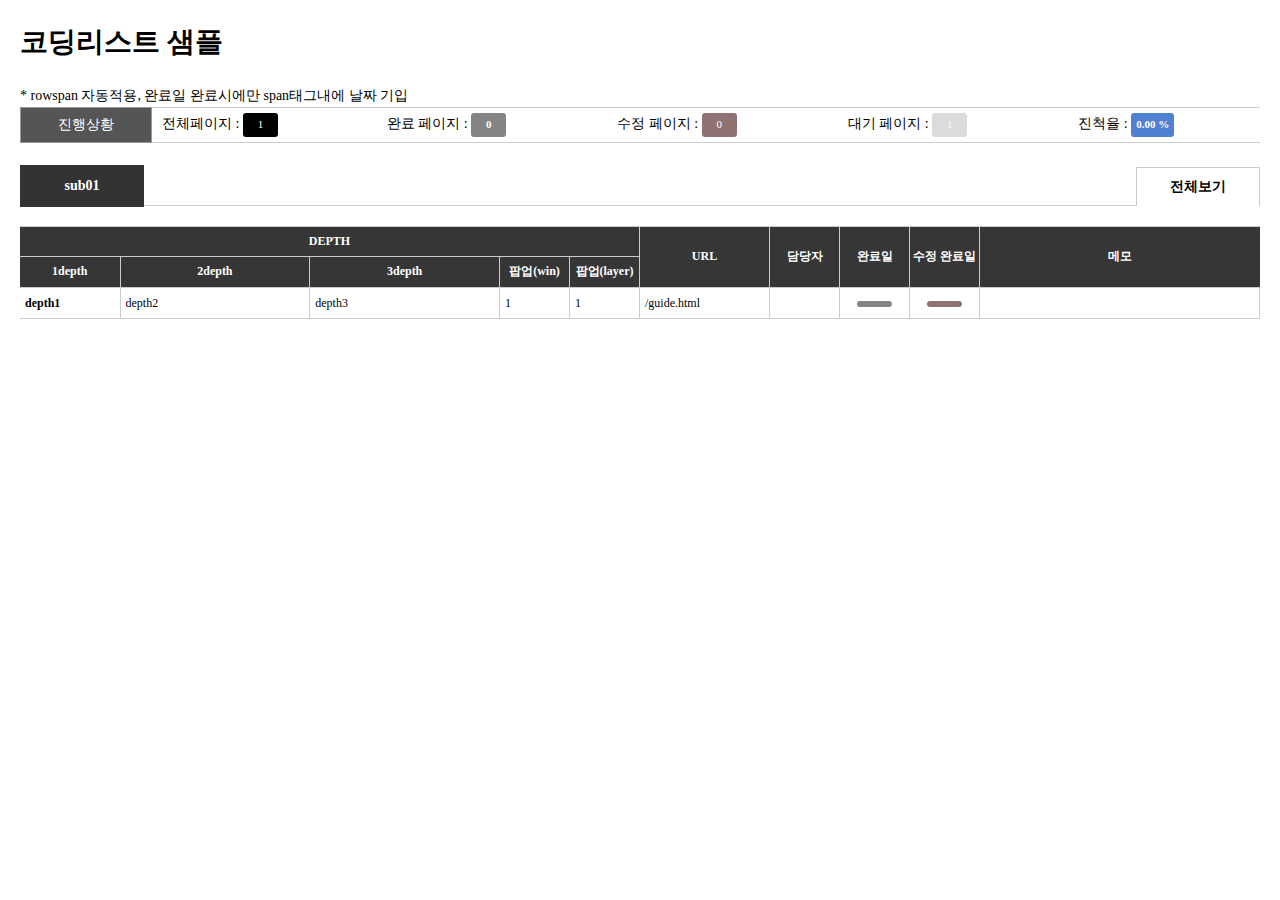
<file: IAList.html>
<!DOCTYPE html>
<html lang="ko">
<head>
<meta charset="utf-8">
<title>코딩리스트 샘플</title>
<meta http-equiv="X-UA-Compatible" content="IE=edge,chrome=1" />
<script src="../../js/jquery-3.4.1.min.js"></script>
<style type="text/css">
@charset "utf-8";
/* reset */
*{margin:0; padding:0;}
article, aside, details, figcaption, figure, footer, header, hgroup, menu, nav, section {display:block;}
body{line-height:1;line-height:16px;}
h1, h2, h3, h4, h5, h6, input, select, textarea, option, label, button{font-size:100%; font-weight:normal;}
fieldset, img, abbr, acronym{border:0 none;}
ol, ul{list-style:none;}
table{border-collapse:collapse; border-spacing:0;}
em{font-style:normal;color:#A00327 !important;}
img, a, input, select, textarea, label, button, span, em, strong{vertical-align:baseline;}
hr{display:none;}

/* common */
html, body{width:100%; height:100%; font-size:14px; line-height:1.6; font-family:"나눔고딕", NanumGothic, "돋움", Dotum;}
html{overflow-y:scroll;}
body{min-width:1000px; }
a{color:#000; text-decoration:none;}
.red {color:#ff6600;}

/* 본문스타일 */
.overlay{position:absolute; top:0; left:0; display:none; width:100%; height:auto !important; height:100%; min-height:100%; background-color: rgba(0, 0, 0, 0.5); z-index:1; zoom:1;}
.wrapper{padding:10px 20px 20px 20px;}

h1{margin-bottom:10px;}
h1 span{display:inline-block; padding:10px 0; font-size:28px; font-weight: bold;}

.menuWrap{position:relative;padding-top:40px;}
.menu, .menu table{width:100%;}
.menu>dt{position:absolute; top:0; width:10%;}
.menu>dt a{display:block; margin-top:2px; padding:8px 0 7px 0; border:1px solid #CCC; border-bottom:0; border-left:0; text-align:center; cursor:pointer;font-weight:bold;background:#fff;}
.menu>dt a.selected{margin-top:0; padding:9px 0; background:#333; color:#fff; border-color:#333;}
.menu>dt a.tm.selected{border-color:#333;}
.menu>dt a.tm{border-left:1px solid #CCC;}
.menu>dt.tm1 a{border-left:1px solid #CCC;}
.menu>dt.tm1 a.selected{border-left:1px solid #333;}
.tm2{left:10%;}
.tm3{left:20%;}
.tm4{left:30%;}
.tm5{left:40%;}
.tm6{left:50%;}
.tm7{left:60%;}
.tm8{left:70%;}
.tm9{left:80%;}
.tm10{left:90%;}
.viewAll{right:0;}
.menu>dd{display:none; padding:20px 0; border-top:1px solid #ccc;}
.menu>dd>p:first-child{padding-bottom:5px;}

.menu_link{overflow:hidden;}
.menu_link li{float:left;padding:7px 5px;}
.menu_link li a{color:#333;}
.menu_link li a:hover{text-decoration:underline;}

table{border-bottom:1px solid #ccc; font-size: 12px}
tr{background:#fff;}
tr:hover {background:#edeaea;}
tr:hover td a{}
tr:hover td a:hover{text-decoration:underline;color:orange;}
tr.tit{border-top:2px solid #222;}
th{padding:5px 0; color:#fff; background:#363636; border-top:1px solid #ccc;border-left:1px solid #ccc}
td{padding:7px 5px; border-top:1px solid #ccc;border-left:1px solid #ccc;border-right:1px solid #ccc;line-height:16px;vertical-align: middle}
th:first-child, td:first-child{border-left:0;}
th a{color:#fff;}
table tr td.aCenter,table tr td.ct {text-align:center;}
tr.launch{background:#e1e1e1;}
tr.launch:hover{background:#666;color:#fff;}
tr.active{background:#ffc246}
td .ck1{color:#1f8504;font-weight:600;}
td .ck2{color:#ed4545;font-weight:600;}
td .ck3{color:#4574ed;font-weight:600;}
td .ck4{color:#eda845;font-weight:600;}
td .lyr{display:inline-block;padding-left:3px;line-height:18px;color:#305ed2;}
td:hover .lyr{color:#b5e8fd;}

.hold td, .hold{background:#DDC8DA}
.del td, .del{background:#999; text-decoration:line-through;}
.ing td, .ing{background:#FC6;}
.link td, .link {background:#b7cedf;}
.noHtml td, .noHtml{background:#bad8ba;}
.sIcon{display:inline-block; width:20px; height:13px;vertical-align:middle;}
.line{border-left:1px solid #f6f6f6 !important;}

.hisWrap{position:relative; zoom:1; }
.hisList li{display:none; padding:1px 0;}
.hisList .on{display:block;}

.btn{display:inline-block;min-width:25px;padding:3px 5px; -webkit-border-radius:3px; border-radius:3px; font-size:11px;text-align:center;background:#848484; color:#fff;}
.btn[data-end=true] { background: #2c35b1 }
.btn2[data-mod=true] { background: #b63333 }
.btn1{display:inline-block;min-width:25px;padding:3px 5px; -webkit-border-radius:3px; border-radius:3px; font-size:11px;text-align:center;background:#000; color:#fff;}
.btn2{display:inline-block;min-width:25px;padding:3px 5px; -webkit-border-radius:3px; border-radius:3px; font-size:11px;text-align:center;background:#8f7272; color:#fff;}
.btn3{display:inline-block;min-width:25px;padding:3px 5px; -webkit-border-radius:3px; border-radius:3px; font-size:11px;text-align:center;background:#dbdbdb; color:#fff;}
.btn4{display:inline-block;min-width:25px;padding:3px 5px; -webkit-border-radius:3px; border-radius:3px; font-size:11px;text-align:center;background:#5080d1; color:#fff;}

.btn.ex{background:#eeab24;}
.btnHis{position:absolute; top:0; right:10px; cursor:pointer;}
.tip{position:relative; display:inline-block; cursor:pointer;}
.tip span{display:none; position:absolute; z-index:1; top:17px; left:0; min-width:120px; margin-left:-60px; padding:3px; font-weight:normal; font-size:11px; background:#FF0; -webkit-border-radius:3px; border-radius:3px; border:1px solid #F90; color:#000; line-height:17px;}
tbody .tip span{width:200px; margin-left:-80px;}

.siteInfo{display:table; width:100%;}
.siteInfo dt{display:table-cell; width:10%; min-width:120px;  padding:5px; border:1px solid #999; background:#555; color:#fff; text-align:center; vertical-align:middle;}
.siteInfo dd{display:table-cell;  padding:5px 10px; border:1px solid #ccc; border-right:0; border-left:0;}

.tabIntab{padding:10px 0;}
.tabIntab li{display:inline; padding:0 10px; border-left:1px solid #ccc;}
.tabIntab li:first-child{border-left:0; padding-left:0;}

#toTop{display:none; position:fixed; bottom:0; width:100%;}
#toTop a{display:block; padding:9px 10px; background:#333; color:#FFF; text-align:center;}

.allview caption{display: block; width: 100%; padding: 10px 0; text-align: left;font-weight: bold; font-size: 16px;}
caption{display:none}

</style>

<!-- urlOpen -->
<script type="text/javascript">
function urlOpen(url,width,height, scrollbars) {
	window.open(url,'', 'width='+width+', height='+height+', left=0, top=0, statusbar=0, scrollbars='+scrollbars);
}
function fnToggle(targetId){
	$("#"+targetId).toggle();
	$("#"+targetId).parent().siblings().children("dd").hide();
}

$(function($){

	// data-end속성 자동 추가
	$("[data-complete]").each(function(i){
		$(this).find('>span').text() == '' ? $(this).find('>span').attr('data-end',false) : $(this).find('>span').attr('data-end',true);
	});
	$("[data-mod]").each(function(i){
		$(this).text() == '' ? $(this).attr('data-mod',false) : $(this).attr('data-mod',true);
	});

	// 전체페이지 및 수정완료 수량 체크
	var TotalBtn1 = $("[data-complete]").length;
	var TotalBtn2 = $("td").find("[data-mod=true]").length;	
	var TotalEnd = $("[data-complete]").find("[data-end=true]").length;
	var TotalStand = TotalBtn1 - TotalEnd;	
	var TotalRate = (TotalEnd/TotalBtn1)*100;
		TotalRate = TotalRate.toFixed(2) + " %"; 
	var $tbTit = $('[class^=tm]:not(.tm)');
	
	$tbTit.each(function(){
		var capTit = $(this).find('a').text();
		$(this).next().find('table > caption').text(capTit);

	});

	$(".cntadd").html(TotalBtn1);
	$(".cntadd2").html(TotalBtn2);
	$(".count1").html(TotalEnd);
	$(".count2").html(TotalStand);
	$(".count3").html(TotalRate);

	$('.hisList li:first-child').addClass('on');

	$('.hisList').each(function(){
		$(this).wrap('<div class="hisWrap" />');
		var nodes=$(this).children();
		if(nodes.length>1){
			$('<a class="btn off btnHis" />').prependTo($(this).parent('div')).text('수정이력');
		}
	});

	$('.menu>dt a:not(tm)').click(function(){
		$('.menu').removeClass('allview');
		$('.tm').removeClass('selected');
		$(this).addClass('selected').parent('dt').siblings('dt').children('a').removeClass('selected');
		$(this).parent('dt').next('dd').show().siblings('dd').hide();
		return false;
	});

	$('.tm').click(function(){
		$(this).closest('.menu').addClass('allview').end().addClass('selected');
		$('.menu>dd').show().siblings('dt').children('a').removeClass('selected');
		return false;
	});



	$('.btnHis').click(function(){
		$(this).toggleClass('off');
		$(this).next('.hisList').children('li:not(.on)').toggle();
		return false;
	});
	$('.tip').hover(function(){
		$(this).children('span').toggle();
	});
	// to top
	var scrollDiv = document.createElement('div');
	$(scrollDiv).attr('id', 'toTop').html('<a href="#nohref">↑ 처음으로 이동</a>').appendTo('body');    
	$(window).scroll(function(){
		if ($(this).scrollTop() != 0) {
			$('#toTop').fadeIn();
		} else {
			$('#toTop').fadeOut();
		}
	});
	$('#toTop').click(function(){
		$('body,html').animate({scrollTop: 0},	600);
		return false;
	});

	//a 링크 text 생성
	$('table a').each(function(){
		$(this).text( $(this).attr('href') );
	});
	//tr active 생성
	$('tr').on('click',function(){
		$(this).toggleClass('active');
	})

	//Created By: Brij Mohan
	//Website: http://techbrij.com
	function groupTable($rows, startIndex, total) {
		if (total === 0) {
			return;
		}
		
		var i, currentIndex = startIndex,
			count = 1,
			lst = [],
			tds = $rows.find('td:eq(' + currentIndex + ')'),
			ctrl = $(tds[0]);

		lst.push($rows[0]);

		for (i = 1; i <= tds.length; i++) { if ( $.trim( ctrl.text() )==$.trim( $(tds[i]).text() )) { 
			count++;

			$(tds[i]).addClass('deleted'); lst.push($rows[i]); } else { if (count> 1) {
				ctrl.attr('rowspan', count);
				groupTable($(lst), startIndex + 1, total - 1)
			}

			count = 1;
			lst = [];
			ctrl = $(tds[i]);
			lst.push($rows[i]);
			
			}
		}
	}

	$('table').each(function(i){
		groupTable( $(this).find('tr:has(td)') , 0, 3);

	})
	$('table .deleted').remove();
	// groupTable method has 3 arguments:
	// $rows: jQuery object of table rows to be grouped
	// startIndex: index of first column to be grouped
	// total: total number of columns to be grouped

});
</script>
</head>

<body>
<div class="overlay"></div>
<div class="wrapper">
	<h1><span>코딩리스트 샘플</span></h1>
	<p>* rowspan 자동적용, 완료일 완료시에만 span태그내에 날짜 기입</p>

	<dl class="siteInfo">
		<dt>진행상황</dt>
		<dd>전체페이지 : <span class="button btn1 cntadd"></span></dd>
		<dd>완료 페이지 : <b class="btn btn count1"></b></dd>
		<dd>수정 페이지 : <span class="btn btn2 cntadd2"></span></dd>
		<dd>대기 페이지 : <span class="btn btn3 count2"></span></dd>
		<dd>진척율 : <b class="btn btn4 count3"></b></dd>
	</dl>
	
	<br>
	<div class="menuWrap">
		<dl class="menu">
			<dt class="viewAll"><a class="tm">전체보기</a></dt>
			<dt class="tm1"><a class="selected">sub01</a></dt>
			<dd style="display:block;">
				<table >
					<caption></caption>
					<colgroup>
						<col width="100" />
						<col width="" />
						<col width="" />
						<col width="70" />
						<col width="70" />
						<col width="130" />
						<col width="70" />
						<col width="70" />
						<col width="70" />
						<col width="280" />
					</colgroup>
					<thead>
						<tr>
							<th colspan="5" scope="col">DEPTH</th>
							<th scope="col" rowspan="2">URL</th>
							<th scope="col" rowspan="2">담당자</th>
							<th rowspan="2" align="center" scope="col">완료일</th>
							<th rowspan="2" align="center" scope="col">수정 완료일</th>
							<th scope="col" rowspan="2">메모</th>
						</tr>
						<tr>
							<th scope="col">1depth</th>
							<th scope="col">2depth</th>
							<th scope="col">3depth</th>
							<th scope="col">팝업(win)</th>
							<th scope="col">팝업(layer)</th>
						</tr>
					</thead>
					<tbody>
						<tr>
							<td><strong>depth1</strong></td>
							<td>depth2</td>
							<td>depth3</td>
							<td>1</td>
							<td>1</td>
							<td><a href="/guide.html" target="_blank"></a></td>
							<td class="ct"></td> 
							<td class="aCenter" data-complete><span class="btn" ></span></td>
							<td class="aCenter"><span data-mod class="btn2"></span></td>
							<td></td>
						</tr>
						
					</tbody>
				</table>
			</dd>

		
		</dl>
	</div>
</div>
</body>
</html>
</file>
